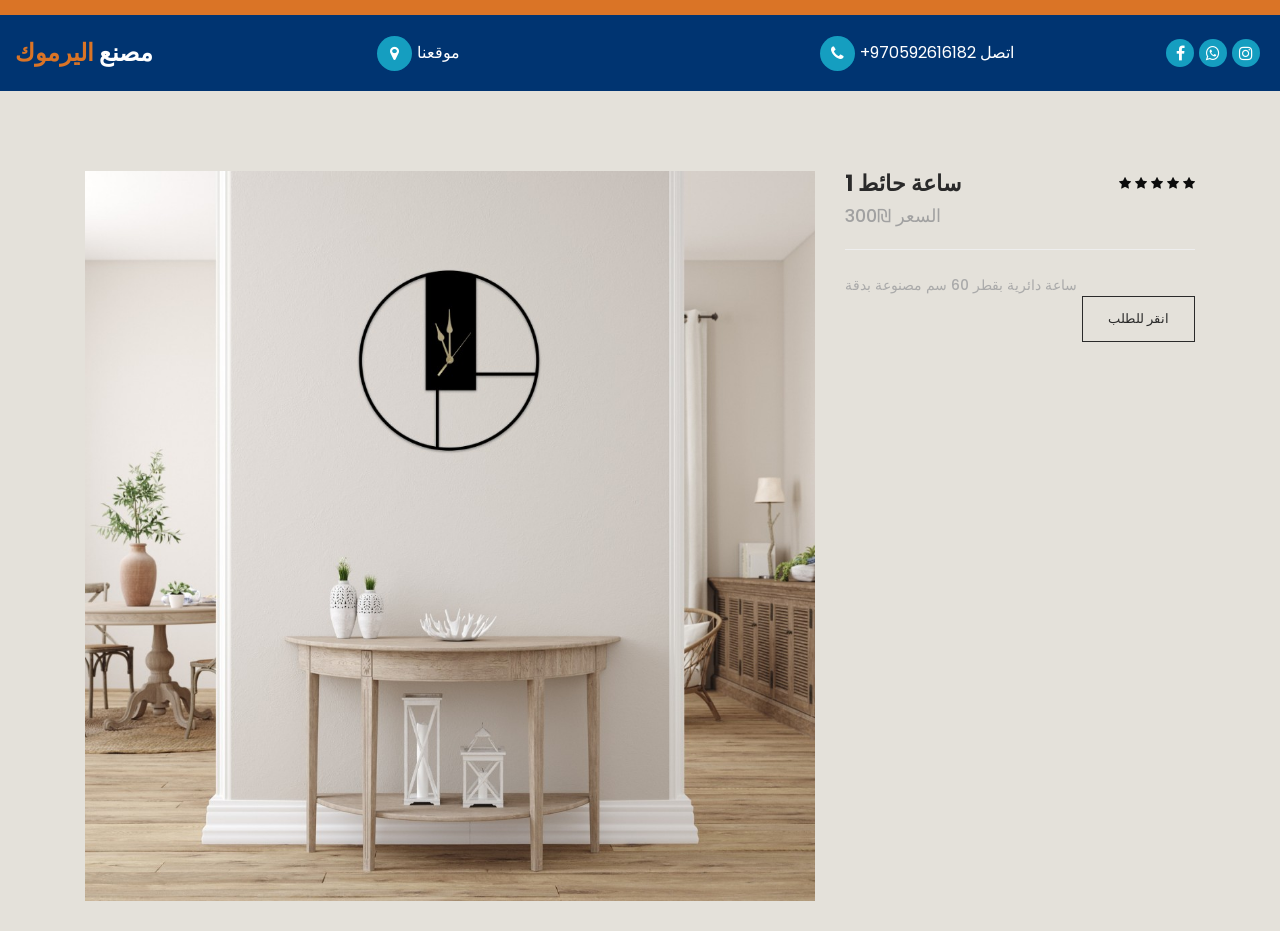
<file: product1.html>
<!DOCTYPE html>
<html lang="en">

  <head>

    <meta charset="utf-8">
    <meta name="viewport" content="width=device-width, initial-scale=1, shrink-to-fit=no">
    <meta name="description" content="">
    <meta name="author" content="">



    <!-- Additional CSS Files -->
    <link rel="stylesheet" type="text/css" href="assetsForProduct/css/2bootstrap.min.css">
    <link rel="stylesheet" href="assetsForProduct/css/templatemo-hexashop.css">
        <!-- bootstrap core css -->
  <link rel="stylesheet" type="text/css" href="css/bootstrap.css" />

  <!-- fonts style -->
  <link href="https://fonts.googleapis.com/css2?family=Poppins:wght@400;600;700&display=swap" rel="stylesheet">
  <!--owl slider stylesheet -->
  <link rel="stylesheet" type="text/css" href="https://cdnjs.cloudflare.com/ajax/libs/OwlCarousel2/2.3.4/assets/owl.carousel.min.css" />
  <!-- nice select -->
  <!-- font awesome style -->
  <link href="css/font-awesome.min.css" rel="stylesheet" />

  <!-- Custom styles for this template -->
  <link href="css/style.css" rel="stylesheet" />
  <!-- responsive style -->


<!--

TemplateMo 571 Hexashop

https://templatemo.com/tm-571-hexashop

-->
    </head>
    
    <body style="background-color:#e4e1da;">
    <header class="header_section">
      <div class="header_top">
        <div class="container-fluid header_top_container">
          <a class="navbar-brand " href="index.html"> مصنع<span> اليرموك</span> </a>
          <div class="contact_nav">
            <a href="https://maps.app.goo.gl/uN1X87K62cFcC8Dk9" target="_blank">
              <i class="fa fa-map-marker" aria-hidden="true"></i>
              <span>
                موقعنا
              </span>
            </a>
            <a href="tel:970592616182" class="link-box">
              <i class="fa fa-phone" aria-hidden="true"></i>
              <span>
                +اتصل 970592616182
              </span>
            </a>

          </div>
          <div class="social_box">
            <a href="https://www.facebook.com/profile.php?id=100069967731128" target="_blank">
              <i class="fa fa-facebook" aria-hidden="true"></i>
            </a>
            <a href="https://wa.me/970592616182?text=مرحبا أريد الاستفسار عن قطع CNC" target="_blank">
              <i class="fa fa-whatsapp" aria-hidden="true"></i>
            </a>
            <a href="https://www.instagram.com/ameed.kitt/" target="_blank">
              <i class="fa fa-instagram" aria-hidden="true"></i>
            </a>
          </div>
        </div>
      </div>
    </header>





    <!-- ***** Product Area Starts ***** -->
    <section class="section" id="product">
        <div class="container">
            <div class="row">
                <div class="col-lg-8">
                <div class="left-images">
                    <img src="images/watch1.jpg" alt="">
                </div>
            </div>
            <div class="col-lg-4">
                <div class="right-content">
                    <h4>ساعة حائط 1</h4>
                    <span class="price">300₪ السعر</span>
                    <ul class="stars">
                        <li><i class="fa fa-star"></i></li>
                        <li><i class="fa fa-star"></i></li>
                        <li><i class="fa fa-star"></i></li>
                        <li><i class="fa fa-star"></i></li>
                        <li><i class="fa fa-star"></i></li>
                    </ul>
                    <span>ساعة دائرية بقطر 60 سم مصنوعة بدقة</span>
                    <div class="total">
                        <div class="main-border-button">
                            <a href="https://wa.me/970592616182?text=مرحبا, اريد طلب ساعة حائط 1" target="_blank">
                                انقر للطلب
                            </a>
                        </div>
                    </div>
                </div>
            </div>
            </div>
        </div>
    </section>
    <!-- ***** Product Area Ends ***** -->



  </body>

</html>
</file>
<file: assetsForProduct/css/templatemo-hexashop.css>
/*

TemplateMo 571 Hexashop

https://templatemo.com/tm-571-hexashop

*/

/* ---------------------------------------------
Table of contents
------------------------------------------------
01. font & reset css
02. reset
03. global styles
04. header
05. banner
06. features
07. testimonials
08. contact
09. footer
10. preloader
11. search
12. portfolio

--------------------------------------------- */
/* 
---------------------------------------------
font & reset css
--------------------------------------------- 
*/
@import url("https://fonts.googleapis.com/css?family=Poppins:100,200,300,400,500,600,700,800,900");
/* 
---------------------------------------------
reset
--------------------------------------------- 
*/
html, body, div, span, applet, object, iframe, h1, h2, h3, h4, h5, h6, p, blockquote, div
pre, a, abbr, acronym, address, big, cite, code, del, dfn, em, font, img, ins, kbd, q,
s, samp, small, strike, strong, sub, sup, tt, var, b, u, i, center, dl, dt, dd, ol, ul, li,
figure, header, nav, section, article, aside, footer, figcaption {
  margin: 0;
  padding: 0;
  border: 0;
  outline: 0;
}

.clearfix:after {
  content: ".";
  display: block;
  clear: both;
  visibility: hidden;
  line-height: 0;
  height: 0;
}

.clearfix {
  display: inline-block;
}

html[xmlns] .clearfix {
  display: block;
}

* html .clearfix {
  height: 1%;
}

ul, li {
  padding: 0;
  margin: 0;
  list-style: none;
}

header, nav, section, article, aside, footer, hgroup {
  display: block;
}

* {
  box-sizing: border-box;
}

html, body {
  font-family: 'Poppins', sans-serif;
  font-weight: 400;
  background-color: #fff;
  font-size: 16px;
  -ms-text-size-adjust: 100%;
  -webkit-font-smoothing: antialiased;
  -moz-osx-font-smoothing: grayscale;
}

a {
  text-decoration: none !important;
}

h1, h2, h3, h4, h5, h6 {
  margin-top: 0px;
  margin-bottom: 0px;
}

ul {
  margin-bottom: 0px;
}

p {
  font-size: 14px;
  line-height: 25px;
  color: #2a2a2a;
}

/* 
---------------------------------------------
global styles
--------------------------------------------- 
*/
html,
body {
  background: #fff;
  font-family: 'Poppins', sans-serif;
}

::selection {
  background: #2a2a2a;
  color: #fff;
}

::-moz-selection {
  background: #2a2a2a;
  color: #fff;
}

@media (max-width: 991px) {
  html, body {
    overflow-x: hidden;
  }
  .mobile-top-fix {
    margin-top: 30px;
    margin-bottom: 0px;
  }
  .mobile-bottom-fix {
    margin-bottom: 30px;
  }
  .mobile-bottom-fix-big {
    margin-bottom: 60px;
  }
}

.main-border-button a {
  font-size: 13px;
  color: #fff;
  border: 1px solid #fff;
  padding: 12px 25px;
  display: inline-block;
  font-weight: 500;
  transition: all .3s;
}

.main-border-button a:hover {
  background-color: #fff;
  color: #2a2a2a;
}

.main-white-button a {
  font-size: 13px;
  color: #2a2a2a;
  background-color: #fff;
  padding: 12px 25px;
  display: inline-block;
  border-radius: 3px;
  font-weight: 600;
  transition: all .3s;
}

.main-white-button a:hover {
  opacity: 0.9;
}

.main-text-button a {
  font-size: 13px;
  color: #fff;
  font-weight: 600;
  transition: all .3s;
}

.main-text-button a:hover {
  opacity: 0.9;
}

.section-heading h2 {
  font-size: 34px;
  font-weight: 700;
  color: #2a2a2a;
}

.section-heading span {
  font-size: 14px;
  color: #a1a1a1;
  font-style: italic;
  font-weight: 400;
}



/* 
---------------------------------------------
header
--------------------------------------------- 
*/

.background-header {
  border-bottom: none !important;
  background-color: #fff;
  height: 80px!important;
  position: fixed!important;
  top: 0px;
  left: 0px;
  right: 0px;
  box-shadow: 0px 0px 10px rgba(0,0,0,0.15)!important;
}

.background-header .logo,
.background-header .main-nav .nav li a {
  color: #1e1e1e!important;
}

.background-header .main-nav .nav li:hover a {
  color: #2a2a2a!important;
}

.background-header .nav li a.active {
  color: #2a2a2a!important;
}

.header-area {
  border-bottom: 3px dotted #eee;
  box-shadow: none;
  background-color: #fff;
  position: absolute;
  top: 0px;
  left: 0px;
  right: 0px;
  z-index: 100;
  height: 100px;
  -webkit-transition: all .5s ease 0s;
  -moz-transition: all .5s ease 0s;
  -o-transition: all .5s ease 0s;
  transition: all .5s ease 0s;
}

.header-area .main-nav {
  min-height: 80px;
  background: transparent;
}

.header-area .main-nav .logo {
  line-height: 100px;
  color: #fff;
  font-size: 28px;
  font-weight: 700;
  text-transform: uppercase;
  letter-spacing: 2px;
  float: left;
  -webkit-transition: all 0.3s ease 0s;
  -moz-transition: all 0.3s ease 0s;
  -o-transition: all 0.3s ease 0s;
  transition: all 0.3s ease 0s;
}

.background-header .main-nav .logo {
  line-height: 75px;
}

.background-header .nav {
  margin-top: 20px !important;
}

.header-area .main-nav .nav {
  float: right;
  margin-top: 30px;
  margin-right: 0px;
  background-color: transparent;
  -webkit-transition: all 0.3s ease 0s;
  -moz-transition: all 0.3s ease 0s;
  -o-transition: all 0.3s ease 0s;
  transition: all 0.3s ease 0s;
  position: relative;
  z-index: 999;
}

.header-area .main-nav .nav li {
  padding-left: 15px;
  padding-right: 15px;
}

.header-area .main-nav .nav li:last-child {
  padding-right: 0px;
}

.header-area .main-nav .nav li a {
  display: block;
  font-weight: 600;
  font-size: 15px;
  color: #2a2a2a;
  text-transform: capitalize;
  -webkit-transition: all 0.3s ease 0s;
  -moz-transition: all 0.3s ease 0s;
  -o-transition: all 0.3s ease 0s;
  transition: all 0.3s ease 0s;
  height: 40px;
  line-height: 40px;
  border: transparent;
  letter-spacing: 1px;
}

.header-area .main-nav .nav li a {
  color: #2a2a2a;
}

.header-area .main-nav .nav li:hover a,
.header-area .main-nav .nav li a.active {
  color: #aaa!important;
}

.background-header .main-nav .nav li:hover a,
.background-header .main-nav .nav li a.active {
  color: #aaa!important;
  opacity: 1;
}

.header-area .main-nav .nav li.submenu {
  position: relative;
  padding-right: 30px;
}

.header-area .main-nav .nav li.submenu:after {
  font-family: FontAwesome;
  content: "\f107";
  font-size: 12px;
  color: #2a2a2a;
  position: absolute;
  right: 18px;
  top: 12px;
}

.background-header .main-nav .nav li.submenu:after {
  color: #2a2a2a;
}

.header-area .main-nav .nav li.submenu ul {
  position: absolute;
  width: 200px;
  box-shadow: 0 2px 28px 0 rgba(0, 0, 0, 0.06);
  overflow: hidden;
  top: 50px;
  opacity: 0;
  transform: translateY(+2em);
  visibility: hidden;
  z-index: -1;
  transition: all 0.3s ease-in-out 0s, visibility 0s linear 0.3s, z-index 0s linear 0.01s;
}

.header-area .main-nav .nav li.submenu ul li {
  margin-left: 0px;
  padding-left: 0px;
  padding-right: 0px;
}

.header-area .main-nav .nav li.submenu ul li a {
  opacity: 1;
  display: block;
  background: #f7f7f7;
  color: #2a2a2a!important;
  padding-left: 20px;
  height: 40px;
  line-height: 40px;
  -webkit-transition: all 0.3s ease 0s;
  -moz-transition: all 0.3s ease 0s;
  -o-transition: all 0.3s ease 0s;
  transition: all 0.3s ease 0s;
  position: relative;
  font-size: 13px;
  font-weight: 400;
  border-bottom: 1px solid #eee;
}

.header-area .main-nav .nav li.submenu ul li a:hover {
  background: #fff;
  color: #aaa!important;
  padding-left: 25px;
}

.header-area .main-nav .nav li.submenu ul li a:hover:before {
  width: 3px;
}

.header-area .main-nav .nav li.submenu:hover ul {
  visibility: visible;
  opacity: 1;
  z-index: 1;
  transform: translateY(0%);
  transition-delay: 0s, 0s, 0.3s;
}

.header-area .main-nav .menu-trigger {
  cursor: pointer;
  display: block;
  position: absolute;
  top: 33px;
  width: 32px;
  height: 40px;
  text-indent: -9999em;
  z-index: 99;
  right: 40px;
  display: none;
}

.background-header .main-nav .menu-trigger {
  top: 23px;
}

.header-area .main-nav .menu-trigger span,
.header-area .main-nav .menu-trigger span:before,
.header-area .main-nav .menu-trigger span:after {
  -moz-transition: all 0.4s;
  -o-transition: all 0.4s;
  -webkit-transition: all 0.4s;
  transition: all 0.4s;
  background-color: #1e1e1e;
  display: block;
  position: absolute;
  width: 30px;
  height: 2px;
  left: 0;
}

.background-header .main-nav .menu-trigger span,
.background-header .main-nav .menu-trigger span:before,
.background-header .main-nav .menu-trigger span:after {
  background-color: #1e1e1e;
}

.header-area .main-nav .menu-trigger span:before,
.header-area .main-nav .menu-trigger span:after {
  -moz-transition: all 0.4s;
  -o-transition: all 0.4s;
  -webkit-transition: all 0.4s;
  transition: all 0.4s;
  background-color: #1e1e1e;
  display: block;
  position: absolute;
  width: 30px;
  height: 2px;
  left: 0;
  width: 75%;
}

.background-header .main-nav .menu-trigger span:before,
.background-header .main-nav .menu-trigger span:after {
  background-color: #1e1e1e;
}

.header-area .main-nav .menu-trigger span:before,
.header-area .main-nav .menu-trigger span:after {
  content: "";
}

.header-area .main-nav .menu-trigger span {
  top: 16px;
}

.header-area .main-nav .menu-trigger span:before {
  -moz-transform-origin: 33% 100%;
  -ms-transform-origin: 33% 100%;
  -webkit-transform-origin: 33% 100%;
  transform-origin: 33% 100%;
  top: -10px;
  z-index: 10;
}

.header-area .main-nav .menu-trigger span:after {
  -moz-transform-origin: 33% 0;
  -ms-transform-origin: 33% 0;
  -webkit-transform-origin: 33% 0;
  transform-origin: 33% 0;
  top: 10px;
}

.header-area .main-nav .menu-trigger.active span,
.header-area .main-nav .menu-trigger.active span:before,
.header-area .main-nav .menu-trigger.active span:after {
  background-color: transparent;
  width: 100%;
}

.header-area .main-nav .menu-trigger.active span:before {
  -moz-transform: translateY(6px) translateX(1px) rotate(45deg);
  -ms-transform: translateY(6px) translateX(1px) rotate(45deg);
  -webkit-transform: translateY(6px) translateX(1px) rotate(45deg);
  transform: translateY(6px) translateX(1px) rotate(45deg);
  background-color: #1e1e1e;
}

.background-header .main-nav .menu-trigger.active span:before {
  background-color: #1e1e1e;
}

.header-area .main-nav .menu-trigger.active span:after {
  -moz-transform: translateY(-6px) translateX(1px) rotate(-45deg);
  -ms-transform: translateY(-6px) translateX(1px) rotate(-45deg);
  -webkit-transform: translateY(-6px) translateX(1px) rotate(-45deg);
  transform: translateY(-6px) translateX(1px) rotate(-45deg);
  background-color: #1e1e1e;
}

.background-header .main-nav .menu-trigger.active span:after {
  background-color: #1e1e1e;
}

.header-area.header-sticky {
  min-height: 80px;
}

.header-area .nav {
  margin-top: 30px;
}

.header-area.header-sticky .nav li a.active {
  color: #aaa;
}

@media (max-width: 1200px) {
  .header-area .main-nav .nav li {
    padding-left: 12px;
    padding-right: 12px;
  }
  .header-area .main-nav:before {
    display: none;
  }
}

@media (max-width: 767px) {
  .header-area .main-nav .logo {
    color: #1e1e1e;
  }
  .header-area.header-sticky .nav li a:hover,
  .header-area.header-sticky .nav li a.active {
    color: #aaa!important;
    opacity: 1;
  }
  .header-area.header-sticky .nav li.search-icon a {
    width: 100%;
  }
  .header-area {
    background-color: #f7f7f7;
    padding: 0px 15px;
    height: 100px;
    box-shadow: none;
    text-align: center;
  }
  .header-area .container {
    padding: 0px;
  }
  .header-area .logo {
    margin-left: 30px;
  }
  .header-area .menu-trigger {
    display: block !important;
  }
  .header-area .main-nav {
    overflow: hidden;
  }
  .header-area .main-nav .nav {
    float: none;
    width: 100%;
    display: none;
    -webkit-transition: all 0s ease 0s;
    -moz-transition: all 0s ease 0s;
    -o-transition: all 0s ease 0s;
    transition: all 0s ease 0s;
    margin-left: 0px;
  }
  .header-area .main-nav .nav li:first-child {
    border-top: 1px solid #eee;
  }
  .header-area.header-sticky .nav {
    margin-top: 100px !important;
  }
  .header-area .main-nav .nav li {
    width: 100%;
    background: #fff;
    border-bottom: 1px solid #eee;
    padding-left: 0px !important;
    padding-right: 0px !important;
  }
  .header-area .main-nav .nav li a {
    height: 50px !important;
    line-height: 50px !important;
    padding: 0px !important;
    border: none !important;
    background: #f7f7f7 !important;
    color: #191a20 !important;
  }
  .header-area .main-nav .nav li a:hover {
    background: #eee !important;
    color: #aaa!important;
  }
  .header-area .main-nav .nav li.submenu ul {
    position: relative;
    visibility: inherit;
    opacity: 1;
    z-index: 1;
    transform: translateY(0%);
    transition-delay: 0s, 0s, 0.3s;
    top: 0px;
    width: 100%;
    box-shadow: none;
    height: 0px;
  }
  .header-area .main-nav .nav li.submenu ul li a {
    font-size: 12px;
    font-weight: 400;
  }
  .header-area .main-nav .nav li.submenu ul li a:hover:before {
    width: 0px;
  }
  .header-area .main-nav .nav li.submenu ul.active {
    height: auto !important;
  }
  .header-area .main-nav .nav li.submenu:after {
    color: #3B566E;
    right: 25px;
    font-size: 14px;
    top: 15px;
  }
  .header-area .main-nav .nav li.submenu:hover ul, .header-area .main-nav .nav li.submenu:focus ul {
    height: 0px;
  }
}

@media (min-width: 767px) {
  .header-area .main-nav .nav {
    display: flex !important;
  }
}


/* 
---------------------------------------------
banner
--------------------------------------------- 
*/

.main-banner {
  border-bottom: 3px dotted #eee;
  padding-top: 160px;
  padding-bottom: 30px;
}

.main-banner .left-content .thumb img {
  width: 100%;
  overflow: hidden;
}

.main-banner .left-content .inner-content {
  position: absolute;
  left: 100px;
  top: 50%;
  transform: translateY(-50%);
}

.main-banner .left-content .inner-content h4 {
  color: #fff;
  margin-top: -10px;
  font-size: 52px;
  font-weight: 700;
  margin-bottom: 20px;
}

.main-banner .left-content .inner-content span {
  font-size: 16px;
  color: #fff;
  font-weight: 400;
  font-style: italic;
  display: block;
  margin-bottom: 30px;
}

.main-banner .right-content .right-first-image {
  margin-bottom: 28.5px;
}

.main-banner .right-content .right-first-image .thumb {
  position: relative;
  text-align: center;
}

.main-banner .right-content .right-first-image .thumb img {
  width: 100%;
  overflow: hidden;
}

.main-banner .right-content .right-first-image .thumb .inner-content {
  position: absolute;
  top: 50%;
  transform: translateY(-50%);
  width: 100%;
  text-align: center;
}

.main-banner .right-content .right-first-image .thumb .inner-content h4 {
  color: #fff;
  font-size: 24px;
  font-weight: 700;
  margin-bottom: 15px;
}

.main-banner .right-content .right-first-image .thumb .inner-content span {
  font-size: 16px;
  color: #fff;
  font-style: italic;
}

.main-banner .right-content .right-first-image .thumb .hover-content {
  position: absolute;
  top: 15px;
  right: 15px;
  left: 15px;
  bottom: 15px;
  text-align: center;
  background-color: rgba(42,42,42,.97);
  opacity: 0;
  visibility: hidden;
  transition: all 0.5s;
}

.main-banner .right-content .right-first-image .thumb:hover .hover-content {
  opacity: 1;
  visibility: visible;
}

.main-banner .right-content .right-first-image .thumb .hover-content .inner {
  position: absolute;
  top: 50%;
  left: 50%;
  transform: translate(-50%, -50%);
  width: 100%;
}

.main-banner .right-content .right-first-image .thumb .hover-content h4 {
  color: #fff;
  font-size: 24px;
  font-weight: 700;
  margin-bottom: 15px;
}

.main-banner .right-content .right-first-image .thumb .hover-content p {
  color: #fff;
  padding: 0px 20px;
  margin-bottom: 20px;
}



/*
---------------------------------------------
Men
---------------------------------------------
*/

#men {
  padding-top: 90px;
  padding-bottom: 90px;
  border-bottom: 3px dotted #eee;
}

#men .section-heading {
  margin-bottom: 60px;
}

#men .item .down-content {
  padding-top: 30px;
  position: relative;
  z-index: 3;
  background-color: #fff;
}

#men .item .down-content h4 {
  font-size: 22px;
  color: #2a2a2a;
  font-weight: 700;
  margin-bottom: 8px;
}

#men .item .down-content span {
  font-size: 18px;
  color: #a1a1a1;
  font-weight: 500;
  display: block;
}

#men .item .down-content ul.stars {
  position: absolute;
  right: 0;
  top: 30px;
}

#men .item .down-content ul.stars li {
  display: inline;
  font-size: 13px;
}

#men .item .thumb .hover-content {
  position: absolute;
  z-index: 2;
  text-align: center;
  bottom: -60px;
  width: 100%;
  opacity: 0;
  visibility: hidden;
  transition: all .5s;
}

#men .item .thumb:hover .hover-content {
  bottom: 30px;
  opacity: 1;
  visibility: visible;
}

#men .item .thumb {
  position: relative;
}

#men .item .thumb .hover-content ul li {
  display: inline;
  margin: 0px 10px;
}

#men .item .thumb .hover-content ul li a {
  width: 50px;
  height: 50px;
  text-align: center;
  line-height: 50px;
  display: inline-block;
  color: #2a2a2a;
  background-color: #fff;
}


#men .owl-nav {
  text-align: center;
  position: absolute;
  width: 100%;
  top: 40%;
  transform: translateY(-25px);
}

#men .owl-dots {
  display: none;
}
    
#men .owl-nav .owl-prev{
  position: absolute;
  left: -80px;
  outline: none;
}

#men .owl-nav .owl-prev span,
#men .owl-nav .owl-next span {
  opacity: 0;
}

#men .owl-nav .owl-prev:before {
  display: inline-block;
  font-family: 'FontAwesome';
  color: #2a2a2a;
  font-size: 25px;
  font-weight: 700;
  content: '\f104';
  width: 50px;
  height: 50px;
  background-color: transparent;
  line-height: 48px;
  border :1px solid #2a2a2a;
}

#men .owl-nav .owl-prev {
  opacity: 0.75;
  transition: all .5s;
}

#men .owl-nav .owl-prev:hover {
  opacity: 1;
}

#men .owl-nav .owl-next {
  opacity: 0.75;
  transition: all .5s;
}

#men .owl-nav .owl-next:hover {
  opacity: 1;
}

#men .owl-nav .owl-next{
  outline: none;
  position: absolute;
  right: -85px;
}

#men .owl-nav .owl-next:before {
  display: inline-block;
  font-family: 'FontAwesome';
  color: #2a2a2a;
  font-size: 25px;
  font-weight: 700;
  content: '\f105';
  width: 50px;
  height: 50px;
  background-color: transparent;
  line-height: 48px;
  border :1px solid #2a2a2a;
}


/*
---------------------------------------------
Women
---------------------------------------------
*/

#women {
  padding-top: 90px;
  padding-bottom: 90px;
  border-bottom: 3px dotted #eee;
}

#women .section-heading {
  margin-bottom: 60px;
}

#women .item .down-content {
  padding-top: 30px;
  position: relative;
  z-index: 3;
  background-color: #fff;
}

#women .item .down-content h4 {
  font-size: 22px;
  color: #2a2a2a;
  font-weight: 700;
  margin-bottom: 8px;
}

#women .item .down-content span {
  font-size: 18px;
  color: #a1a1a1;
  font-weight: 500;
  display: block;
}

#women .item .down-content ul.stars {
  position: absolute;
  right: 0;
  top: 30px;
}

#women .item .down-content ul.stars li {
  display: inline;
  font-size: 13px;
}

#women .item .thumb .hover-content {
  position: absolute;
  z-index: 2;
  text-align: center;
  bottom: -60px;
  width: 100%;
  opacity: 0;
  visibility: hidden;
  transition: all .5s;
}

#women .item .thumb:hover .hover-content {
  bottom: 30px;
  opacity: 1;
  visibility: visible;
}

#women .item .thumb {
  position: relative;
}

#women .item .thumb .hover-content ul li {
  display: inline;
  margin: 0px 10px;
}

#women .item .thumb .hover-content ul li a {
  width: 50px;
  height: 50px;
  text-align: center;
  line-height: 50px;
  display: inline-block;
  color: #2a2a2a;
  background-color: #fff;
}


#women .owl-nav {
  text-align: center;
  position: absolute;
  width: 100%;
  top: 40%;
  transform: translateY(-25px);
}

#women .owl-dots {
  display: none;
}
    
#women .owl-nav .owl-prev{
  position: absolute;
  left: -80px;
  outline: none;
}

#women .owl-nav .owl-prev span,
#women .owl-nav .owl-next span {
  opacity: 0;
}

#women .owl-nav .owl-prev:before {
  display: inline-block;
  font-family: 'FontAwesome';
  color: #2a2a2a;
  font-size: 25px;
  font-weight: 700;
  content: '\f104';
  width: 50px;
  height: 50px;
  background-color: transparent;
  line-height: 48px;
  border :1px solid #2a2a2a;
}

#women .owl-nav .owl-prev {
  opacity: 0.75;
  transition: all .5s;
}

#women .owl-nav .owl-prev:hover {
  opacity: 1;
}

#women .owl-nav .owl-next {
  opacity: 0.75;
  transition: all .5s;
}

#women .owl-nav .owl-next:hover {
  opacity: 1;
}

#women .owl-nav .owl-next{
  outline: none;
  position: absolute;
  right: -85px;
}

#women .owl-nav .owl-next:before {
  display: inline-block;
  font-family: 'FontAwesome';
  color: #2a2a2a;
  font-size: 25px;
  font-weight: 700;
  content: '\f105';
  width: 50px;
  height: 50px;
  background-color: transparent;
  line-height: 48px;
  border :1px solid #2a2a2a;
}

/*
---------------------------------------------
Kids
---------------------------------------------
*/

#kids {
  padding-top: 90px;
  padding-bottom: 90px;
  border-bottom: 3px dotted #eee;
}

#kids .section-heading {
  margin-bottom: 60px;
}

#kids .item .down-content {
  padding-top: 30px;
  position: relative;
  z-index: 3;
  background-color: #fff;
}

#kids .item .down-content h4 {
  font-size: 22px;
  color: #2a2a2a;
  font-weight: 700;
  margin-bottom: 8px;
}

#kids .item .down-content span {
  font-size: 18px;
  color: #a1a1a1;
  font-weight: 500;
  display: block;
}

#kids .item .down-content ul.stars {
  position: absolute;
  right: 0;
  top: 30px;
}

#kids .item .down-content ul.stars li {
  display: inline;
  font-size: 13px;
}

#kids .item .thumb .hover-content {
  position: absolute;
  z-index: 2;
  text-align: center;
  bottom: -60px;
  width: 100%;
  opacity: 0;
  visibility: hidden;
  transition: all .5s;
}

#kids .item .thumb:hover .hover-content {
  bottom: 30px;
  opacity: 1;
  visibility: visible;
}

#kids .item .thumb {
  position: relative;
}

#kids .item .thumb .hover-content ul li {
  display: inline;
  margin: 0px 10px;
}

#kids .item .thumb .hover-content ul li a {
  width: 50px;
  height: 50px;
  text-align: center;
  line-height: 50px;
  display: inline-block;
  color: #2a2a2a;
  background-color: #fff;
}


#kids .owl-nav {
  text-align: center;
  position: absolute;
  width: 100%;
  top: 40%;
  transform: translateY(-25px);
}

#kids .owl-dots {
  display: none;
}
    
#kids .owl-nav .owl-prev{
  position: absolute;
  left: -80px;
  outline: none;
}

#kids .owl-nav .owl-prev span,
#kids .owl-nav .owl-next span {
  opacity: 0;
}

#kids .owl-nav .owl-prev:before {
  display: inline-block;
  font-family: 'FontAwesome';
  color: #2a2a2a;
  font-size: 25px;
  font-weight: 700;
  content: '\f104';
  width: 50px;
  height: 50px;
  background-color: transparent;
  line-height: 48px;
  border :1px solid #2a2a2a;
}

#kids .owl-nav .owl-prev {
  opacity: 0.75;
  transition: all .5s;
}

#kids .owl-nav .owl-prev:hover {
  opacity: 1;
}

#kids .owl-nav .owl-next {
  opacity: 0.75;
  transition: all .5s;
}

#kids .owl-nav .owl-next:hover {
  opacity: 1;
}

#kids .owl-nav .owl-next{
  outline: none;
  position: absolute;
  right: -85px;
}

#kids .owl-nav .owl-next:before {
  display: inline-block;
  font-family: 'FontAwesome';
  color: #2a2a2a;
  font-size: 25px;
  font-weight: 700;
  content: '\f105';
  width: 50px;
  height: 50px;
  background-color: transparent;
  line-height: 48px;
  border :1px solid #2a2a2a;
}


/*
---------------------------------------------
Explore
---------------------------------------------
*/

#explore {
  padding-top: 90px;
  padding-bottom: 90px;
  border-bottom: 3px dotted #eee;
}

#explore .left-content {
  margin-right: 30px;
}

#explore .left-content h2 {
  font-size: 34px;
  font-weight: 700;
  color: #2a2a2a;
}

#explore .left-content span {
  font-size: 14px;
  color: #aaaaaa;
  font-weight: 500;
  display: block;
  margin-top: 25px;
}

#explore .left-content .quote {
  margin-top: 25px;
}

#explore .left-content .quote i {
  float: left;
  font-size: 32px;
  margin-right: 15px;
  margin-top: 10px;
}

#explore .left-content .quote p {
  font-style: italic;
  color: #2a2a2a;
  font-weight: 500;
}

#explore .left-content p {
  font-size: 14px;
  color: #aaaaaa;
  font-weight: 500;
  display: block;
  margin-top: 25px;
}

#explore .left-content .main-border-button a {
  color: #2a2a2a;
  border-color: #2a2a2a;
  margin-top: 35px;
}

#explore .left-content .main-border-button a:hover {
  background-color: #2a2a2a;
  color: #fff;
}

#explore img {
  width: 100%;
  overflow: hidden;
}

#explore .leather {
  margin-bottom: 30px;
}

#explore .first-image {
  margin-bottom: 30px;
}

#explore .leather,
#explore .types {
  min-height: 255px;
  background-color: #f8f8f8;
  text-align: center;
  width: 100%;
}

#explore .leather h4,
#explore .types h4 {
  font-size: 24px;
  font-weight: 700;
  color: #2a2a2a;
  padding-top: 90px;
  margin-bottom: 5px;
}

#explore .leather span,
#explore .types span {
  font-size: 14px;
  font-style: italic;
  color: #aaa;
  font-weight: 500;
}

/* 
---------------------------------------------
Social
--------------------------------------------- 
*/

#social {
  margin-top: 90px;
  padding-bottom: 90px;
  border-bottom: 3px dotted #eee;
}

#social .col-2 {
  padding-left: 0;
  padding-right: 0;
}

#social .images {
  margin-top: 60px;
  padding-left: 15px;
  padding-right: 15px;
}

#social .thumb {
  position: relative;
}

#social .thumb .icon {
  position: absolute;
  bottom: 0;
  left: 0;
  right: 0;
  top: 0;
  width: 100%;
  background-color: rgba(0,0,0,0.85);
  opacity: 0;
  visibility: hidden;
  transition: all .3s;
}

#social .thumb:hover .icon {
  opacity: 1;
  visibility: visible;
}

#social .thumb .icon h6 {
  color: #fff;
  position: absolute;
  font-size: 14px;
  bottom: 40px;
  font-weight: 400;
  left: 15px;
}

#social .thumb .icon i {
  color: #fff;
  position: absolute;
  bottom: 15px;
  left: 15px;
}

#social .thumb img {
  width: 100%;
  overflow: hidden;
}


/* 
---------------------------------------------
Subscribe
--------------------------------------------- 
*/

.subscribe {
  margin-top: 90px;
}

.subscribe .section-heading {
  margin-bottom: 30px;
}

.subscribe .section-heading h2 {
  line-height: 55px;
}

.subscribe form input {
  width: 100%;
  height: 44px;
  line-height: 44px;
  padding: 0px 15px;
  font-size: 14px;
  font-style: italic;
  font-weight: 500;
  color: #aaa;
  border-radius: 0px;
  border: 1px solid #7a7a7a;
  box-shadow: none;
}

.subscribe form input::focus {
  border-color: #2a2a2a;
  border-radius: 0px;
}

.subscribe form button {
  width: 44px;
  height: 44px;
  display: inline-block;
  text-align: center;
  line-height: 44px;
  background-color: #2a2a2a;
  box-shadow: none;
  border: 1px solid transparent;
  color: #fff;
  transition: all 0.3s;
}

.subscribe form button:hover {
  background-color: #fff;
  border: 1px solid #2a2a2a;
  color: #2a2a2a;
}

.subscribe ul li {
  margin-bottom: 30px;
  display: block;
}

.subscribe ul li {
  font-size: 16px;
  font-weight: 700;
  color: #2a2a2a;
}

.subscribe ul li span,
.subscribe ul li span a {
  font-size: 14px;
  font-weight: 400;
  color: #aaa;
}

.subscribe ul li span a:hover {
  color: #2a2a2a;
}


/* 
---------------------------------------------
footer
--------------------------------------------- 
*/

footer {
  margin-top: 60px;
  padding: 60px 0px 30px 0px;
  background-color: #2a2a2a;
}

footer .logo {
  margin-bottom: 20px;
}

footer ul li {
  display: block;
  margin-bottom: 10px;
}

footer ul li a {
  font-size: 14px;
  color: #fff;
  transition: all .3s;
}

footer ul li a:hover {
  color: #aaa;
}

footer h4 {
  letter-spacing: 0.5px;
  font-size: 16px;
  color: #fff;
  font-weight: 700;
  margin-bottom: 20px;
}

footer .under-footer {
  margin-top: 30px;
  padding-top: 30px;
  text-align: center;
  border-top: 1px solid rgba(250,250,250,0.3);
}

footer .under-footer ul {
  margin-top: 20px;
}

footer .under-footer ul li {
  display: inline-block;
  margin: 0px 10px;
}

footer .under-footer ul li a {
  font-size: 22px;
}

footer .under-footer p {
  color: #fff;
  font-size: 14px;
  font-weight: 300;
}

footer .under-footer a {
  color: #cff;
}

footer .under-footer a:hover {
  color: #c66;
}


/* 
---------------------------------------------
Products Page
--------------------------------------------- 
*/

.page-heading {
  margin-top: 160px;
  margin-bottom: 30px;
  background-image: url(../images/products-page-heading.jpg);
  background-position: center center;
  background-size: cover;
  background-repeat: no-repeat;
}

.page-heading .inner-content {
  padding: 150px 0px;
  text-align: center;
}

.page-heading .inner-content h2 {
  font-size: 52px;
  color: #fff;
  font-weight: 700;
  margin-bottom: 15px;
}

.page-heading .inner-content span {
  font-size: 16px;
  font-weight: 500;
  color: #fff;
  font-style: italic;
}

#products .section-heading {
  text-align: center;
  margin-bottom: 60px;
  margin-top: 80px;
}

#products .item {
  margin-bottom: 30px;
}

#products .item .thumb img {
  width: 100%;
  overflow: hidden;
}

#products .item .down-content {
  padding-top: 20px;
  position: relative;
  z-index: 3;
  background-color: #fff;
}

#products .item .down-content h4 {
  font-size: 22px;
  color: #2a2a2a;
  font-weight: 700;
  margin-bottom: 8px;
}

#products .item .down-content span {
  font-size: 18px;
  color: #a1a1a1;
  font-weight: 500;
  display: block;
}

#products .item .down-content ul.stars {
  position: absolute;
  right: 0;
  top: 20px;
}

#products .item .down-content ul.stars li {
  display: inline;
  font-size: 13px;
}

#products .item .thumb .hover-content {
  position: absolute;
  z-index: 2;
  text-align: center;
  bottom: -60px;
  width: 100%;
  opacity: 0;
  visibility: hidden;
  transition: all .5s;
}

#products .item .thumb:hover .hover-content {
  bottom: 30px;
  opacity: 1;
  visibility: visible;
}

#products .item .thumb {
  position: relative;
}

#products .item .thumb .hover-content ul li {
  display: inline;
  margin: 0px 10px;
}

#products .item .thumb .hover-content ul li a {
  width: 50px;
  height: 50px;
  text-align: center;
  line-height: 50px;
  display: inline-block;
  color: #2a2a2a;
  background-color: #fff;
}

#products .pagination {
  margin-top: 30px;
  margin-bottom: 40px;
}

#products .pagination ul {
  text-align: center;
  width: 100%;
}

#products .pagination ul li {
  display: inline;
  margin: 0px 5px;
}

#products .pagination ul li a {
  width: 44px;
  height: 44px;
  border: 1px solid #2a2a2a;
  display: inline-block;
  text-align: center;
  line-height: 44px;
  font-size: 14px;
  font-weight: 500;
  color: #2a2a2a;
}

#products .pagination ul li a:hover,
#products .pagination ul li.active a {
  background-color: #2a2a2a;
  color: #fff;
}



/* 
---------------------------------------------
Single Product Page
--------------------------------------------- 
*/

#product {
  margin-top: 80px;
}

#product .left-images img {
  width: 100%;
  overflow: hidden;
  margin-bottom: 30px;
}

#product .right-content {
  position: relative;
  z-index: 3;
  background-color: transparent;
}

#product .right-content h4 {
  font-size: 22px;
  color: #2a2a2a;
  font-weight: 700;
  margin-bottom: 0px;
}

#product .right-content span.price {
  font-size: 18px;
  color: #a1a1a1;
  font-weight: 500;
  display: block;
  margin-top: 5px;
  border-bottom: 1px solid #eee;
  padding-bottom: 20px;
}

#product .right-content ul.stars {
  position: absolute;
  right: 0;
  top: 0;
}

#product .right-content ul.stars li {
  display: inline;
  font-size: 13px;
}

#product .right-content span {
  font-size: 14px;
  color: #aaaaaa;
  font-weight: 500;
  display: block;
  margin-top: 25px;
}

#product .right-content .quote {
  margin-top: 25px;
}

#product .right-content .quote i {
  float: left;
  font-size: 32px;
  margin-right: 15px;
  margin-top: 10px;
}

#product .right-content .quote p {
  font-style: italic;
  color: #2a2a2a;
  font-weight: 500;
}

#product .right-content p {
  font-size: 14px;
  color: #aaaaaa;
  font-weight: 500;
  display: block;
  margin-top: 25px;
}

.quantity-content {
  margin-top: 30px;
  padding-top: 30px;
  border-top: 1px solid #eee;
  border-bottom: 1px solid #eee;
  width: 100%;
  padding-bottom: 30px;
  margin-bottom: 30px;
}

.quantity-content .left-content {
  float: left;
  margin-right: 30px;
}

.quantity-content .right-content {
  text-align: right;
}

.quantity-content .left-content h6 {
  padding-top: 7px;
  font-size: 20px;
  font-weight: 700;
  color: #aaa;
  position: relative;
  z-index: 11;
}

.total h4 {
  float: left;
  font-size: 20px;
  margin-top: 10px;
  color: #aaa!important;
}

.total .main-border-button {
  text-align: right;
}

.total .main-border-button a {
  border-color: #2a2a2a;
  color: #2a2a2a;
}

.total .main-border-button a:hover {
  color: #fff;
  background-color: #2a2a2a;
}

.quantity {
  display: inline-block; }
 
 .quantity .input-text.qty {
  width: 35px;
  height: 39px;
  padding: 0 5px;
  text-align: center;
  background-color: transparent;
  border: 1px solid #efefef;
 }
 
 .quantity.buttons_added {
  text-align: left;
  position: relative;
  white-space: nowrap;
  vertical-align: top; }
 
 .quantity.buttons_added input {
  display: inline-block;
  margin: 0;
  vertical-align: top;
  box-shadow: none;
 }
 
 .quantity.buttons_added .minus,
 .quantity.buttons_added .plus {
  padding: 7px 10px 8px;
  height: 39px;
  background-color: #ffffff;
  border: 1px solid #efefef;
  cursor:pointer;}
 
 .quantity.buttons_added .minus {
  border-right: 0; }
 
 .quantity.buttons_added .plus {
  border-left: 0; }
 
 .quantity.buttons_added .minus:hover,
 .quantity.buttons_added .plus:hover {
  background: #eeeeee; }
 
 .quantity input::-webkit-outer-spin-button,
 .quantity input::-webkit-inner-spin-button {
  -webkit-appearance: none;
  -moz-appearance: none;
  margin: 0; }
  
  .quantity.buttons_added .minus:focus,
 .quantity.buttons_added .plus:focus {
  outline: none; }



/* 
---------------------------------------------
About Us Page
--------------------------------------------- 
*/

.about-page-heading {
  margin-top: 160px;
  margin-bottom: 30px;
  background-image: url(../images/about-us-page-heading.jpg);
  background-position: center center;
  background-size: cover;
  background-repeat: no-repeat;
}

.about-us {
  margin-top: 80px;
}

.about-us .left-image img {
  width: 100%;
  overflow: hidden;
}

.about-us .right-content {
  margin-left: 30px;
}

.about-us .right-content h4 {
  font-size: 34px;
  font-weight: 700;
  color: #2a2a2a;
}

.about-us .right-content span {
  font-size: 14px;
  color: #aaaaaa;
  font-weight: 500;
  display: block;
  margin-top: 25px;
}

.about-us .right-content .quote {
  margin-top: 25px;
}

.about-us .right-content .quote i {
  float: left;
  font-size: 32px;
  margin-right: 15px;
  margin-top: 10px;
}

.about-us .right-content .quote p {
  font-style: italic;
  color: #2a2a2a;
  font-weight: 500;
}

.about-us .right-content p {
  font-size: 14px;
  color: #aaaaaa;
  font-weight: 500;
  display: block;
  margin-top: 25px;
}

.about-us .right-content ul {
  border-top: 3px dotted #eee;
  margin-top: 30px;
  padding-top: 30px;
}

.about-us .right-content ul li {
  display: inline-block;
  margin-right: 5px;
}

.about-us .right-content ul li a {
  width: 44px;
  height: 44px;
  background-color: #2a2a2a;
  color: #fff;
  display: inline-block;
  text-align: center;
  line-height: 44px;
  border-radius: 50%;
  transition: all .5s;
}

.about-us .right-content ul li a:hover {
  background-color: #eee;
  color: #2a2a2a;
}

.our-team {
  margin-top: 100px;
  padding-top: 90px;
  padding-bottom: 90px;
  border-top: 3px dotted #eee;
}

.our-team .section-heading {
  margin-bottom: 60px;
  text-align: center;
}

.our-team .section-heading h2 {
  margin-bottom: 10px;
}

.our-team .team-item .thumb {
  position: relative;
}

.our-team .team-item .thumb img {
  width: 100%;
  overflow: hidden;
}

.our-team .team-item .thumb .hover-effect {
  position: absolute;
  background-color: rgba(0,0,0,0.9);
  width: 100%;
  text-align: center;
  top: 0;
  bottom: 0;
  opacity: 0;
  visibility: hidden;
  transition: all .3s;
}

.our-team .team-item .thumb:hover .hover-effect {
  opacity: 1;
  visibility: visible;
}

.our-team .team-item .thumb .hover-effect .inner-content {
  position: absolute;
  top: 50%;
  text-align: center;
  width: 100%;
  transform: translateY(-22px);
}

.our-team .team-item .thumb .hover-effect .inner-content ul li {
  display: inline-block;
  margin: 0px 5px;
}

.our-team .team-item .thumb .hover-effect .inner-content ul li a {
  width: 44px;
  height: 44px;
  background-color: #fff;
  color: #2a2a2a;
  display: inline-block;
  text-align: center;
  line-height: 44px;
  border-radius: 50%;
  transition: all .3s;
}

.our-team .team-item .thumb .hover-effect .inner-content ul li a:hover {
  background-color: #2a2a2a;
  color: #fff;
}

.our-team .team-item .down-content {
  text-align: center;
  padding-top: 25px;
}

.our-team .team-item .down-content h4 {
  font-size: 24px;
  color: #2a2a2a;
  font-weight: 700;
  margin-bottom: 5px;
}

.our-team .team-item .down-content span {
  font-size: 14px;
  color: #a1a1a1;
  font-weight: 500;
  display: block;
  font-style: italic;
}

.our-services {
  padding-top: 90px;
  padding-bottom: 90px;
  border-top: 3px dotted #eee;
  border-bottom: 3px dotted #eee;
}

.our-services .section-heading {
  margin-bottom: 60px;
  text-align: center;
}

.our-services .section-heading h2 {
  margin-bottom: 10px;
}

.our-services .service-item {
  padding: 30px;
  box-shadow: 0px 0px 15px rgba(0,0,0,0.10);
  text-align: center;
}

.our-services .service-item img {
  width: 100%;
  overflow: hidden;
}

.our-services .service-item h4 {
  font-size: 24px;
  font-weight: 700;
  color: #2a2a2a;
  margin-bottom: 20px;
}

.our-services .service-item p {
  margin-bottom: 25px;
}



/* 
---------------------------------------------
contact Us Page
--------------------------------------------- 
*/

.contact-us {
  margin-top: 90px;
  border-bottom: 3px dotted #eee;
  padding-bottom: 90px;
}

.contact-us .section-heading {
  margin-bottom: 40px;
}

.contact-us #map {
  margin-right: 30px;
}

.contact-us form input {
  width: 100%;
  height: 44px;
  line-height: 44px;
  padding: 0px 15px;
  font-size: 14px;
  font-style: italic;
  font-weight: 500;
  color: #aaa;
  border-radius: 0px;
  border: 1px solid #7a7a7a;
  box-shadow: none;
}

.contact-us form input::focus {
  border-color: #2a2a2a;
  border-radius: 0px;
}

.contact-us form textarea {
  width: 100%;
  height: 140px;
  min-height: 120px;
  max-height: 200px;
  margin-top: 30px;
  margin-bottom: 25px;
  line-height: 44px;
  padding: 0px 15px;
  font-size: 14px;
  font-style: italic;
  font-weight: 500;
  color: #aaa;
  border-radius: 0px;
  border: 1px solid #7a7a7a;
  box-shadow: none;
}

.contact-us form textarea::focus {
  border-color: #2a2a2a;
  border-radius: 0px;
}

.contact-us form button {
  width: 44px;
  height: 44px;
  display: inline-block;
  text-align: center;
  line-height: 44px;
  background-color: #2a2a2a;
  box-shadow: none;
  border: 1px solid transparent;
  color: #fff;
  transition: all 0.3s;
}

.contact-us form button:hover {
  background-color: #fff;
  border: 1px solid #2a2a2a;
  color: #2a2a2a;
}


/* 
---------------------------------------------
responsive
--------------------------------------------- 
*/

@media (max-width: 1200px) {
  .main-banner .right-content .right-first-image .thumb .hover-content p {
    display: none;
  }
}

@media (max-width: 992px) {
  .main-banner .right-content .right-first-image .thumb .hover-content p {
    display: block;
  }
  .header-area .main-nav .nav li.submenu:after {
    right: 3px;
  }
  .header-area .main-nav .nav li.submenu {
    padding-right: 15px;
  }
  .header-area .main-nav .nav li {
    padding-right: 5px;
    padding-left: 5px;
  }
  .header-area .main-nav .nav li a {
    font-size: 14px;
    letter-spacing: 0px;
  }
  .main-banner .left-content {
    margin-bottom: 30px;
  }
  #explore .left-content {
    margin-bottom: 30px;
  }
  #explore .right-content .types {
    margin-top: 30px;
  }
  .subscribe input {
    margin-bottom: 15px;
  }
  .subscribe form {
    text-align: center;
    margin-bottom: 30px;
  }
  .about-us .right-content {
    margin-left: 0px;
    margin-top: 30px;
  }
  .our-team .team-item {
    margin-bottom: 30px;
  }
  .our-services .service-item {
    margin-bottom: 30px;
  }
  .contact-us #map {
    margin-right: 0px;
    margin-bottom: 30px;
  }
}

@media (max-width: 767px) {
  .main-banner .left-content .thumb .inner-content {
    left: 50%;
    top: 47.5%;
    transform: translate(-50%,-50%);
    text-align: center;
  }
  .subscribe form button {
    width: 100%;
  }
  footer {
    text-align: center;
  }
  footer h4 {
    margin-top: 30px;
  }
}





#preloader {
  overflow: hidden;
  background-color: #2a2a2a;
  left: 0;
  right: 0;
  top: 0;
  bottom: 0;
  position: fixed;
  z-index: 99999;
  color: #fff;
}

#preloader .jumper {
  left: 0;
  top: 0;
  right: 0;
  bottom: 0;
  display: block;
  position: absolute;
  margin: auto;
  width: 50px;
  height: 50px;
}

#preloader .jumper > div {
  background-color: #fff;
  width: 10px;
  height: 10px;
  border-radius: 100%;
  -webkit-animation-fill-mode: both;
  animation-fill-mode: both;
  position: absolute;
  opacity: 0;
  width: 50px;
  height: 50px;
  -webkit-animation: jumper 1s 0s linear infinite;
  animation: jumper 1s 0s linear infinite;
}

#preloader .jumper > div:nth-child(2) {
  -webkit-animation-delay: 0.33333s;
  animation-delay: 0.33333s;
}

#preloader .jumper > div:nth-child(3) {
  -webkit-animation-delay: 0.66666s;
  animation-delay: 0.66666s;
}

@-webkit-keyframes jumper {
  0% {
    opacity: 0;
    -webkit-transform: scale(0);
    transform: scale(0);
  }
  5% {
    opacity: 1;
  }
  100% {
    -webkit-transform: scale(1);
    transform: scale(1);
    opacity: 0;
  }
}

@keyframes jumper {
  0% {
    opacity: 0;
    -webkit-transform: scale(0);
    transform: scale(0);
  }
  5% {
    opacity: 1;
  }
  100% {
    opacity: 0;
  }
}
</file>
<file: css/style.css>
body {
  font-family: 'Poppins', sans-serif;
  color: #0c0c0c;
  background-color: #ffffff;
  overflow-x: hidden;
}

.layout_padding {
  padding: 90px 0;
}

.layout_padding2 {
  padding: 15px ;
}

.layout_padding2-top {
  padding-top: 75px;
}

.layout_padding2-bottom {
  padding-bottom: 75px;
}

.layout_padding-top {
  padding-top: 90px;
}

.layout_padding-bottom {
  padding-bottom: 90px;
}

.heading_container {
  display: -webkit-box;
  display: -ms-flexbox;
  display: flex;
  -webkit-box-orient: vertical;
  -webkit-box-direction: normal;
      -ms-flex-direction: column;
          flex-direction: column;
  -webkit-box-align: start;
      -ms-flex-align: start;
          align-items: flex-start;
}

.heading_container h2 {
  position: relative;
  font-weight: bold;
}

.heading_container h2 span {
  color: #da7426;
}

.heading_container.heading_center {
  -webkit-box-align: center;
      -ms-flex-align: center;
          align-items: center;
  text-align: center;
}

a,
a:hover,
a:focus {
  text-decoration: none;
}

a:hover,
a:focus {
  color: initial;
}

.btn,
.btn:focus {
  outline: none !important;
  -webkit-box-shadow: none;
          box-shadow: none;
}

/*header section*/
.hero_area {
  position: relative;
  height: calc(100vh - 35px);
  display: -webkit-box;
  display: -ms-flexbox;
  display: flex;
  -webkit-box-orient: vertical;
  -webkit-box-direction: normal;
      -ms-flex-direction: column;
          flex-direction: column;
  background-image: url(../images/hero-bg.jpg);
  background-size: cover;
}

.sub_page .hero_area {
  height: auto;
}

.sub_page .header_section .header_bottom {
  background-color: #003471;
}

.header_section {
  border-top: 15px solid #da7426;
}

.header_section .header_top {
  padding: 15px 0;
  background-color: #003471;
}

.header_section .header_top .header_top_container {
  display: -webkit-box;
  display: -ms-flexbox;
  display: flex;
  -webkit-box-pack: justify;
      -ms-flex-pack: justify;
          justify-content: space-between;
  -webkit-box-align: center;
      -ms-flex-align: center;
          align-items: center;
}

.header_section .header_top .contact_nav {
  display: -webkit-box;
  display: -ms-flexbox;
  display: flex;
  -webkit-box-flex: 1;
      -ms-flex: 1;
          flex: 1;
}

.header_section .header_top .contact_nav a {
  color: #ffffff;
  display: -webkit-box;
  display: -ms-flexbox;
  display: flex;
  -webkit-box-align: center;
      -ms-flex-align: center;
          align-items: center;
  -webkit-box-pack: center;
      -ms-flex-pack: center;
          justify-content: center;
  -webkit-box-flex: 1;
      -ms-flex: 1;
          flex: 1;
}

.header_section .header_top .contact_nav a i {
  margin-right: 5px;
  background-color: #159ec0;
  width: 35px;
  height: 35px;
  display: -webkit-box;
  display: -ms-flexbox;
  display: flex;
  -webkit-box-pack: center;
      -ms-flex-pack: center;
          justify-content: center;
  -webkit-box-align: center;
      -ms-flex-align: center;
          align-items: center;
  color: #ffffff;
  border-radius: 100%;
}

.header_section .header_top .contact_nav a:hover i {
  background-color: #da7426;
}

.header_section .header_top .social_box {
  display: -webkit-box;
  display: -ms-flexbox;
  display: flex;
}

.header_section .header_top .social_box a i {
  margin-right: 5px;
  background-color: #159ec0;
  width: 28px;
  height: 28px;
  display: -webkit-box;
  display: -ms-flexbox;
  display: flex;
  -webkit-box-pack: center;
      -ms-flex-pack: center;
          justify-content: center;
  -webkit-box-align: center;
      -ms-flex-align: center;
          align-items: center;
  color: #ffffff;
  border-radius: 100%;
}

.header_section .header_top .social_box a:hover i {
  background-color: #da7426;
}

.header_section .header_bottom {
  background-color: rgba(0, 0, 0, 0.7);
  padding: 15px 0;
}

.header_section .header_bottom .container-fluid {
  padding-right: 25px;
  padding-left: 25px;
}

.navbar-brand {
  color: #ffffff;
  font-weight: bold;
  font-size: 24px;
}

.navbar-brand span {
  color: #da7426;
}

.navbar-brand:hover {
  color: inherit;
}

.navbar_brand_mobile {
  display: none;
}

.custom_nav-container {
  padding: 0;
}

.custom_nav-container .navbar-nav {
  margin: auto;
}

.custom_nav-container .navbar-nav .nav-item .nav-link {
  padding: 5px 30px;
  color: #ffffff;
  text-align: center;
  text-transform: uppercase;
  border-radius: 5px;
  font-size: 15px;
  -webkit-transition: all .3s;
  transition: all .3s;
}

.custom_nav-container .navbar-nav .nav-item .nav-link i {
  margin-right: 5px;
}

.custom_nav-container .navbar-nav .nav-item:hover .nav-link {
  color: #da7426;
}

.custom_nav-container .nav_search-btn {
  width: 35px;
  height: 35px;
  padding: 0;
  border: none;
  color: #ffffff;
}

.custom_nav-container .nav_search-btn:hover {
  color: #da7426;
}

.custom_nav-container .navbar-toggler {
  outline: none;
}

.custom_nav-container .navbar-toggler {
  padding: 0;
  width: 37px;
  height: 42px;
  -webkit-transition: all .3s;
  transition: all .3s;
}

.custom_nav-container .navbar-toggler span {
  display: block;
  width: 35px;
  height: 4px;
  background-color: #ffffff;
  margin: 7px 0;
  -webkit-transition: all 0.3s;
  transition: all 0.3s;
  position: relative;
  border-radius: 5px;
  -webkit-transition: all .3s;
  transition: all .3s;
}

.custom_nav-container .navbar-toggler span::before, .custom_nav-container .navbar-toggler span::after {
  content: "";
  position: absolute;
  left: 0;
  height: 100%;
  width: 100%;
  background-color: #ffffff;
  top: -10px;
  border-radius: 5px;
  -webkit-transition: all .3s;
  transition: all .3s;
}

.custom_nav-container .navbar-toggler span::after {
  top: 10px;
}

.custom_nav-container .navbar-toggler[aria-expanded="true"] {
  -webkit-transform: rotate(360deg);
          transform: rotate(360deg);
}

.custom_nav-container .navbar-toggler[aria-expanded="true"] span {
  -webkit-transform: rotate(45deg);
          transform: rotate(45deg);
}

.custom_nav-container .navbar-toggler[aria-expanded="true"] span::before, .custom_nav-container .navbar-toggler[aria-expanded="true"] span::after {
  -webkit-transform: rotate(90deg);
          transform: rotate(90deg);
  top: 0;
}

.custom_nav-container .navbar-toggler[aria-expanded="true"] .s-1 {
  -webkit-transform: rotate(45deg);
          transform: rotate(45deg);
  margin: 0;
  margin-bottom: -4px;
}

.custom_nav-container .navbar-toggler[aria-expanded="true"] .s-2 {
  display: none;
}

.custom_nav-container .navbar-toggler[aria-expanded="true"] .s-3 {
  -webkit-transform: rotate(-45deg);
          transform: rotate(-45deg);
  margin: 0;
  margin-top: -4px;
}

.custom_nav-container .navbar-toggler[aria-expanded="false"] .s-1,
.custom_nav-container .navbar-toggler[aria-expanded="false"] .s-2,
.custom_nav-container .navbar-toggler[aria-expanded="false"] .s-3 {
  -webkit-transform: none;
          transform: none;
}

/*end header section*/
/* slider section */
.slider_section {
  -webkit-box-flex: 1;
      -ms-flex: 1;
          flex: 1;
  display: -webkit-box;
  display: -ms-flexbox;
  display: flex;
  -webkit-box-align: center;
      -ms-flex-align: center;
          align-items: center;
}

.slider_section .dot_design {
  position: absolute;
  width: 450px;
  right: 0;
  bottom: 0;
  -webkit-transform: translateY(50%);
          transform: translateY(50%);
  z-index: 1;
}

.slider_section .dot_design img {
  width: 100%;
}

.slider_section .row {
  -webkit-box-align: center;
      -ms-flex-align: center;
          align-items: center;
}

.slider_section #customCarousel1 {
  width: 100%;
  position: unset;
}

.slider_section .detail-box {
  color: #da7426;
}

.slider_section .detail-box h1 {
  font-weight: 600;
  margin-bottom: 0;
  color: #ffffff;
  font-size: 3rem;
}

.slider_section .detail-box p {
  color: #6d6d6d;
}

.slider_section .detail-box .btn-box {
  display: -webkit-box;
  display: -ms-flexbox;
  display: flex;
  margin: 0 -5px;
  margin-top: 45px;
  -ms-flex-wrap: wrap;
      flex-wrap: wrap;
}

.slider_section .detail-box .btn-box a {
  margin: 5px;
  text-align: center;
  width: 165px;
}

.slider_section .detail-box .btn-box .btn1 {
  display: inline-block;
  padding: 10px 15px;
  background-color: #ffffff;
  color: #000000;
  border-radius: 0;
  -webkit-transition: all .3s;
  transition: all .3s;
  border: 1px solid #ffffff;
}

.slider_section .detail-box .btn-box .btn1:hover {
  background-color: transparent;
  color: #ffffff;
}

.slider_section .detail-box .btn-box .btn2 {
  display: inline-block;
  padding: 10px 15px;
  background-color: #da7426;
  color: #ffffff;
  border-radius: 0;
  -webkit-transition: all .3s;
  transition: all .3s;
  border: 1px solid #da7426;
}

.slider_section .detail-box .btn-box .btn2:hover {
  background-color: transparent;
  color: #da7426;
}

.slider_section .img-box img {
  width: 100%;
}

.slider_section .carousel_btn-box {
  position: absolute;
  right: 25px;
  bottom: 0;
  display: -webkit-box;
  display: -ms-flexbox;
  display: flex;
  -webkit-box-pack: justify;
      -ms-flex-pack: justify;
          justify-content: space-between;
  width: 105px;
  height: 50px;
  -webkit-transform: translateY(50%);
          transform: translateY(50%);
}

.slider_section .carousel_btn-box a {
  position: unset;
  width: 50px;
  height: 50px;
  background-color: #ffffff;
  opacity: 1;
  border-radius: 100%;
  color: #003471;
  font-size: 14px;
  -webkit-box-shadow: 0 0 5px 0 rgba(0, 0, 0, 0.25);
          box-shadow: 0 0 5px 0 rgba(0, 0, 0, 0.25);
  -webkit-transition: all .2s;
  transition: all .2s;
}

.slider_section .carousel_btn-box a:hover {
  background-color: #da7426;
  color: #ffffff;
}

.about_section .row {
  -webkit-box-align: center;
      -ms-flex-align: center;
          align-items: center;
}

.about_section .img-box {
  position: relative;
  display: -webkit-box;
  display: -ms-flexbox;
  display: flex;
  -webkit-box-pack: center;
      -ms-flex-pack: center;
          justify-content: center;
  -webkit-box-align: center;
      -ms-flex-align: center;
          align-items: center;
}

.about_section .img-box img {
  max-width: 100%;
  position: relative;
  z-index: 2;
}

.about_section .detail-box p {
  color: #1f1f1f;
  margin-top: 15px;
}

.about_section .detail-box a {
  display: inline-block;
  padding: 10px 35px;
  background-color: #da7426;
  color: #ffffff;
  border-radius: 0px;
  -webkit-transition: all .3s;
  transition: all .3s;
  border: 1px solid #da7426;
  margin-top: 15px;
}

.about_section .detail-box a:hover {
  background-color: transparent;
  color: #da7426;
}

.portfolio_section {
  background-color: #003471;
  color: #ffffff;
  padding-top: 45px;
}

.portfolio_section .heading_container {
  margin-bottom: 25px;
}

.portfolio_section .filter_box {
  display: -webkit-box;
  display: -ms-flexbox;
  display: flex;
  -webkit-box-align: center;
      -ms-flex-align: center;
          align-items: center;
  -webkit-box-pack: center;
      -ms-flex-pack: center;
          justify-content: center;
}

.portfolio_section .filter_box .owl-filter-bar {
  display: -webkit-box;
  display: -ms-flexbox;
  display: flex;
  -webkit-box-pack: center;
      -ms-flex-pack: center;
          justify-content: center;
  -ms-flex-wrap: wrap;
      flex-wrap: wrap;
}

.portfolio_section .filter_box .owl-filter-bar a {
  text-transform: uppercase;
  color: #ffffff;
  padding: 5px 10px;
  font-size: 15px;
  border-radius: 2px;
  margin: 5px 0;
}

.portfolio_section .filter_box .owl-filter-bar a.active {
  color: #000000;
  background-color: #ffffff;
}

.portfolio_section .box {
  position: relative;
}

.portfolio_section .box .img-box {
  position: relative;
}

.portfolio_section .box .img-box img {
  width: 100%;
}

.portfolio_section .box .img-box .btn_overlay {
  position: absolute;
  top: 50%;
  left: 50%;
  width: calc(100% - 30px);
  height: calc(100% - 30px);
  background-color: rgba(255, 255, 255, 0.8);
  display: -webkit-box;
  display: -ms-flexbox;
  display: flex;
  -webkit-box-pack: center;
      -ms-flex-pack: center;
          justify-content: center;
  -webkit-box-align: center;
      -ms-flex-align: center;
          align-items: center;
  -webkit-transform: translate(-50%, -50%) scale(0);
          transform: translate(-50%, -50%) scale(0);
  opacity: 0;
  -webkit-transition: all .3s;
  transition: all .3s;
}

.portfolio_section .box .img-box .btn_overlay a {
  padding: 10px 45px;
  border: 1px solid #da7426;
  color: #da7426;
}

.portfolio_section .box .img-box .btn_overlay a:hover {
  background-color: #da7426;
  color: #ffffff;
}

.portfolio_section .box .img-box:hover .btn_overlay {
  -webkit-transform: translate(-50%, -50%) scale(1);
          transform: translate(-50%, -50%) scale(1);
  opacity: 1;
}

.portfolio_section .owl-item.active.center .box .detail-box {
  opacity: 1;
  visibility: visible;
}

.portfolio_section .portfolio_carousel {
  margin-top: 35px;
}

.portfolio_section .portfolio_carousel .owl-nav {
  display: -webkit-box;
  display: -ms-flexbox;
  display: flex;
  -webkit-box-pack: center;
      -ms-flex-pack: center;
          justify-content: center;
  margin-top: 20px;
}

.portfolio_section .portfolio_carousel .owl-nav button {
  width: 50px;
  height: 50px;
  background-color: #ffffff;
  outline: none;
  color: #ffffff;
  font-size: 12px;
  font-weight: bold;
  position: absolute;
  top: 50%;
  -webkit-transform: translateY(-50%);
          transform: translateY(-50%);
  border-radius: 100%;
  color: #000000;
}

.portfolio_section .portfolio_carousel .owl-nav button:hover {
  background-color: #003471;
  color: #ffffff;
}

.portfolio_section .portfolio_carousel .owl-nav button.owl-prev {
  left: 25px;
}

.portfolio_section .portfolio_carousel .owl-nav button.owl-next {
  right: 25px;
}

.service_section {
  position: relative;
}

.service_section .box {
  margin-top: 30px;
  text-align: center;
  -webkit-box-shadow: 0 0 5px 2px rgba(0, 0, 0, 0.15);
          box-shadow: 0 0 5px 2px rgba(0, 0, 0, 0.15);
  padding: 25px 15px;
  -webkit-transition: all .3s;
  transition: all .3s;
  display: -webkit-box;
  display: -ms-flexbox;
  display: flex;
  -webkit-box-orient: vertical;
  -webkit-box-direction: normal;
      -ms-flex-direction: column;
          flex-direction: column;
  -webkit-box-align: center;
      -ms-flex-align: center;
          align-items: center;
}

.service_section .box .img-box {
  width: 65px;
  height: 65px;
  display: -webkit-box;
  display: -ms-flexbox;
  display: flex;
  -webkit-box-pack: center;
      -ms-flex-pack: center;
          justify-content: center;
  -webkit-box-align: center;
      -ms-flex-align: center;
          align-items: center;
}

.service_section .box .img-box img {
  max-height: 100%;
  max-width: 100%;
  -webkit-transition: all .3s;
  transition: all .3s;
}

.service_section .box .detail-box {
  margin-top: 15px;
}

.service_section .box .detail-box h5 {
  font-weight: bold;
}

.service_section .box .detail-box p {
  margin: 0;
}

.service_section .box:hover {
  background-color: #da7426;
  color: #ffffff;
}

.service_section .box:hover .img-box img {
  -webkit-filter: brightness(0) invert(1);
          filter: brightness(0) invert(1);
}

.service_section .btn-box {
  display: -webkit-box;
  display: -ms-flexbox;
  display: flex;
  -webkit-box-pack: center;
      -ms-flex-pack: center;
          justify-content: center;
  margin-top: 45px;
}

.service_section .btn-box a {
  display: inline-block;
  padding: 10px 45px;
  background-color: #da7426;
  color: #ffffff;
  border-radius: 0;
  -webkit-transition: all .3s;
  transition: all .3s;
  border: 1px solid #da7426;
}

.service_section .btn-box a:hover {
  background-color: transparent;
  color: #da7426;
}

.contact_section {
  position: relative;
}

.contact_section .heading_container {
  margin-bottom: 45px;
}

.contact_section .row {
  -webkit-box-align: stretch;
      -ms-flex-align: stretch;
          align-items: stretch;
}

.contact_section .form_container {
  background-color: #003471;
  padding: 45px;
}

.contact_section .form_container .form-control {
  width: 100%;
  border: none;
  height: 50px;
  margin-bottom: 15px;
  padding-left: 15px;
  outline: none;
  color: #101010;
  -webkit-box-shadow: 0 0 25px 0 rgba(0, 0, 0, 0.15);
          box-shadow: 0 0 25px 0 rgba(0, 0, 0, 0.15);
  border-radius: 0;
}

.contact_section .form_container .form-control::-webkit-input-placeholder {
  color: #565554;
}

.contact_section .form_container .form-control:-ms-input-placeholder {
  color: #565554;
}

.contact_section .form_container .form-control::-ms-input-placeholder {
  color: #565554;
}

.contact_section .form_container .form-control::placeholder {
  color: #565554;
}

.contact_section .form_container .form-control.message-box {
  height: 95px;
}

.contact_section .form_container .btn_box {
  display: -webkit-box;
  display: -ms-flexbox;
  display: flex;
}

.contact_section .form_container .btn_box button {
  border: none;
  text-transform: uppercase;
  display: inline-block;
  padding: 12px 55px;
  background-color: #da7426;
  color: #ffffff;
  border-radius: 0px;
  -webkit-transition: all .3s;
  transition: all .3s;
  border: 1px solid #da7426;
}

.contact_section .form_container .btn_box button:hover {
  background-color: transparent;
  color: #da7426;
}

.contact_section .map_container {
  height: 100%;
  min-height: 375px;
  overflow: hidden;
  display: -webkit-box;
  display: -ms-flexbox;
  display: flex;
  -webkit-box-align: stretch;
      -ms-flex-align: stretch;
          align-items: stretch;
  padding: 0;
}

.contact_section .map_container .map {
  height: 100%;
  -webkit-box-flex: 1;
      -ms-flex: 1;
          flex: 1;
}

.contact_section .map_container .map #googleMap {
  height: 100%;
}

.client_section .heading_container {
  margin-bottom: 45px;
}

.client_section .row {
  -webkit-box-align: center;
      -ms-flex-align: center;
          align-items: center;
}

.client_section .client_id {
  display: -webkit-box;
  display: -ms-flexbox;
  display: flex;
  -webkit-box-orient: vertical;
  -webkit-box-direction: normal;
      -ms-flex-direction: column;
          flex-direction: column;
  -webkit-box-align: center;
      -ms-flex-align: center;
          align-items: center;
  text-align: center;
}

.client_section .client_id h5 {
  margin-top: 10px;
  margin-bottom: 0;
}

.client_section .box {
  display: -webkit-box;
  display: -ms-flexbox;
  display: flex;
  -webkit-box-align: center;
      -ms-flex-align: center;
          align-items: center;
}

.client_section .box .img-box {
  width: 145px;
  min-width: 145px;
  position: relative;
  border: 10px solid #da7426;
}

.client_section .box .img-box img {
  width: 100%;
}

.client_section .box .detail-box {
  background-color: #ffffff;
  border: 1px solid #000000;
  padding: 15px;
  margin-bottom: 34px;
  margin-left: 1px;
}

.client_section .box .detail-box p {
  margin: 0;
}

.client_section .carousel-indicators {
  position: unset;
  margin: 0;
  -webkit-box-orient: vertical;
  -webkit-box-direction: normal;
      -ms-flex-direction: column;
          flex-direction: column;
  -webkit-box-pack: center;
      -ms-flex-pack: center;
          justify-content: center;
  -webkit-box-align: center;
      -ms-flex-align: center;
          align-items: center;
}

.client_section .carousel-indicators li {
  background-color: #da7426;
  width: 20px;
  height: 20px;
  border: none;
  background-clip: unset;
  margin: 5px;
  border-radius: 100%;
  opacity: 1;
}

.client_section .carousel-indicators li.active {
  background-color: #003471;
}

/* info section */
.info_section {
  position: relative;
  background-color: #252525;
  color: #ffffff;
}

.info_section h5 {
  text-transform: uppercase;
  font-weight: 600;
  font-size: 18px;
  margin-bottom: 20px;
}

.info_section .info_logo {
  display: -webkit-box;
  display: -ms-flexbox;
  display: flex;
  -webkit-box-pack: center;
      -ms-flex-pack: center;
          justify-content: center;
  margin-bottom: 45px;
}

.info_section .info_logo .navbar-brand {
  font-size: 28px;
}

.info_section .social_box {
  display: -webkit-box;
  display: -ms-flexbox;
  display: flex;
  -webkit-box-align: center;
      -ms-flex-align: center;
          align-items: center;
}

.info_section .social_box a {
  display: -webkit-box;
  display: -ms-flexbox;
  display: flex;
  -webkit-box-pack: center;
      -ms-flex-pack: center;
          justify-content: center;
  -webkit-box-align: center;
      -ms-flex-align: center;
          align-items: center;
  color: #ffffff;
  width: 30px;
  height: 30px;
  background-color: #da7426;
  border-radius: 100%;
  margin-right: 5px;
}

.info_section p {
  margin-bottom: 0;
  color: #878585;
}

.info_section a {
  text-transform: none;
}

.info_section ul {
  padding: 0;
}

.info_section ul li {
  list-style-type: none;
  margin: 3px 0;
}

.info_section ul li a {
  color: #878585;
}

.info_section .info_link-box {
  display: -webkit-box;
  display: -ms-flexbox;
  display: flex;
  -webkit-box-orient: vertical;
  -webkit-box-direction: normal;
      -ms-flex-direction: column;
          flex-direction: column;
}

.info_section .info_bottom .row {
  -webkit-box-align: center;
      -ms-flex-align: center;
          align-items: center;
}

.info_section .info_contact {
  margin: 15px 0;
}

.info_section .info_contact .link-box {
  display: -webkit-box;
  display: -ms-flexbox;
  display: flex;
  -webkit-box-align: center;
      -ms-flex-align: center;
          align-items: center;
  margin: 15px 0;
  color: #ffffff;
}

.info_section .info_contact .link-box i {
  width: 45px;
  height: 45px;
  line-height: 45px;
  border: 1px solid #da7426;
  text-align: center;
  border-radius: 5px;
  font-size: 18px;
  margin-right: 10px;
}

.info_form form {
  display: -webkit-box;
  display: -ms-flexbox;
  display: flex;
}

.info_form form input {
  -webkit-box-flex: 1;
      -ms-flex: 1;
          flex: 1;
  height: 45px;
  border: none;
  padding-left: 10px;
}

.info_form form button {
  width: 45px;
  height: 45px;
  background-color: #da7426;
  color: #ffffff;
  border: none;
  outline: none;
  font-size: 12px;
  margin: 0;
}

/* end info section */
/* footer section*/
.footer_section {

}

.footer_section p {
  color: #252525;
  padding: 25px 0;
  margin: 0;
}

.footer_section p a {
  color: inherit;
}
/*# sourceMappingURL=style.css.map */
</file>
